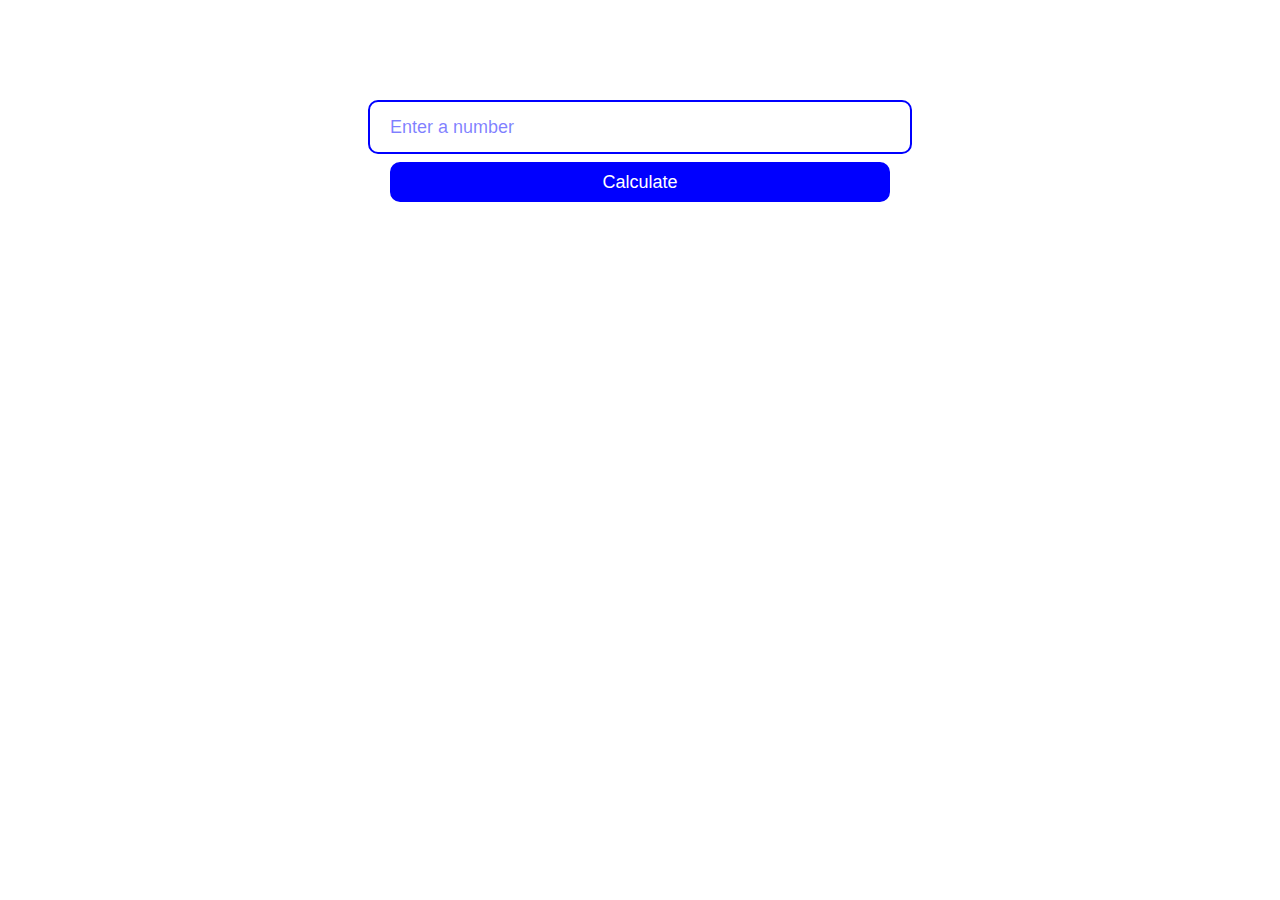
<file: index.html>
<!DOCTYPE html>
<html lang="en">

<head>
    <meta charset="UTF-8">
    <meta name="viewport" content="width=device-width, initial-scale=1.0">
    <link rel="stylesheet" href="index.css">
    <title>Laboratory work №6</title>
</head>

<body>
    <div class="calculations">
        <div class="calculate">
            <input type="text" placeholder="Enter a number" class="input">
            <button class="button">Calculate</button>
        </div>
        <div class="result">
            <span class="title"></span>
            <ul class="list">
            </ul>
        </div>
    </div>
    <script src="index.js"></script>
</body>

</html>
</file>
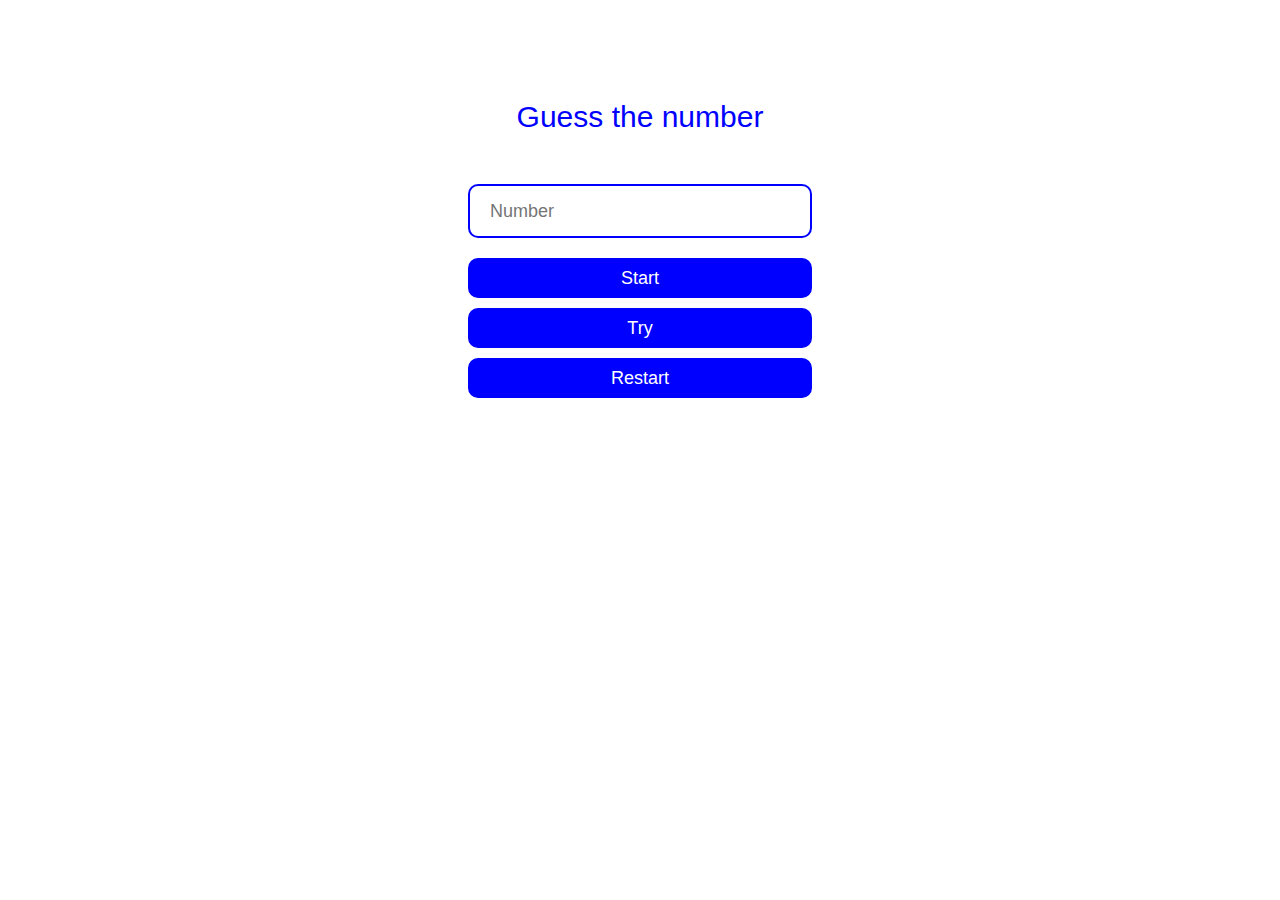
<file: additional-tasks/guess-the-number/index.html>
<!DOCTYPE html>
<html lang="en">

<head>
    <meta charset="UTF-8">
    <meta name="viewport" content="width=device-width, initial-scale=1.0">
    <link rel="stylesheet" href="index.css">
    <title>Guess the number</title>
</head>

<body>
    <div class="guessTheNumber">
        <div class="description">
            <span class="title">Guess the number</span>
            <span class="result"></span>
            <span class="number"></span>
        </div>
        <div class="actions">
            <input type="text" placeholder="Number" class="input">
            <div class="buttons">
                <button class="start">Start</button>
                <button class="try">Try</button>
                <button class="restart">Restart</button>
            </div>
        </div>
    </div>
    <script src="index.js"></script>
</body>

</html>
</file>
<file: index.css>
* {
    margin: 0;
    padding: 0;
}

.calculations {
    display: flex;
    justify-content: center;
    align-items: center;
    flex-direction: column;
    gap: 20px;
    margin: 100px auto;
}

.calculate {
    display: flex;
    justify-content: center;
    align-items: center;
    flex-direction: column;
    gap: 8px;
}

.input {
    width: 500px;
    height: 50px;
    padding: 0 20px;
    color: blue;
    border: 2px solid blue;
    border-radius: 10px;
    font-size: 18px;
}

.input::placeholder {
    color: rgba(0, 0, 255, .5);
    padding: 20px 0;
}

.button {
    width: 500px;
    height: 40px;
    color: white;
    border: 2px solid blue;
    background: blue;
    border-radius: 10px;
    font-size: 18px;
    cursor: pointer;
    transition: .4s;
}

.button:hover {
    scale: 1.1;
    background: rgb(0, 0, 143);
    border-color: rgb(0, 0, 143);
}

.result {
    display: flex;
    justify-content: center;
    align-items: center;
    flex-direction: column;
    gap: 8px;
}

.title {
    font-family: Arial, Helvetica, sans-serif;
    font-size: 30px;
    color: blue;
}

.list {
    list-style: none;
}

.item {
    font-family: Arial, Helvetica, sans-serif;
    font-size: 20px;
    color: blue;
}
</file>
<file: additional-tasks/guess-the-number/index.css>
.guessTheNumber {
    display: flex;
    flex-direction: column;
    gap: 30px;
    align-items: center;
    margin: 100px 0 0 0;
}

.description {
    display: flex;
    flex-direction: column;
    align-items: center;
    gap: 10px;
}

.title,
.result,
.number {
    font-family: Arial, Helvetica, sans-serif;
    font-size: 30px;
    color: blue;
}

.actions {
    display: flex;
    flex-direction: column;
    gap: 20px;
}

.input {
    width: 300px;
    height: 50px;
    padding: 0 20px;
    color: blue;
    border: 2px solid blue;
    border-radius: 10px;
    font-size: 18px;
}

.buttons {
    display: flex;
    flex-direction: column;
    gap: 10px;
}

.try,
.start,
.restart {
    height: 40px;
    color: white;
    border: 2px solid blue;
    background: blue;
    border-radius: 10px;
    font-size: 18px;
    cursor: pointer;
    transition: .4s;
}

.try:hover,
.start:hover,
.restart:hover {
    scale: 1.1;
    background: rgb(0, 0, 143);
    border-color: rgb(0, 0, 143);
}
</file>
